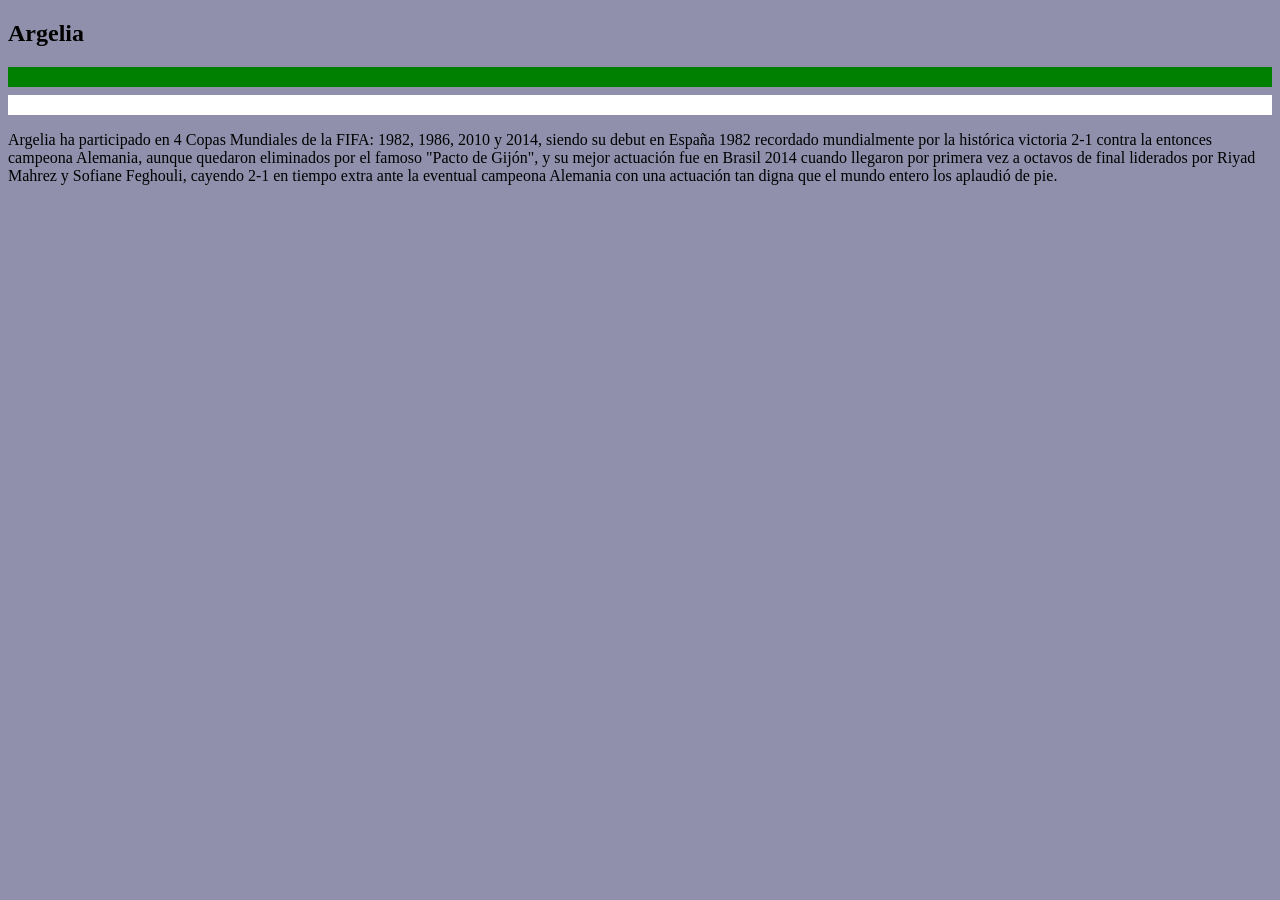
<file: argelia.html>
<!DOCTYPE html>
<html lang="en">
<head>
    <meta charset="UTF-8">
    <meta name="viewport" content="width=device-width, initial-scale">
    <title>Document</title>
    <link rel="stylesheet" href="contenido.css">
</head>
<body>
    <h2>Argelia</h2>
    <hr color="green" size="20px">
    <hr color="white" size="20px">
    <P>Argelia ha participado en 4 Copas Mundiales de la FIFA: 1982, 1986, 2010 y 2014, siendo su debut en España 1982 recordado mundialmente por la histórica victoria 2-1 contra la entonces campeona Alemania, aunque quedaron eliminados por el famoso "Pacto de Gijón", y su mejor actuación fue en Brasil 2014 cuando llegaron por primera vez a octavos de final liderados por Riyad Mahrez y Sofiane Feghouli, cayendo 2-1 en tiempo extra ante la eventual campeona Alemania con una actuación tan digna que el mundo entero los aplaudió de pie.</P>
    <iframe width="560" height="315" src="https://www.youtube.com/embed/y0RY3bL9mBY?si=Dnsey5C58pJqq-Tp" title="YouTube video player" frameborder="0" allow="accelerometer; autoplay; clipboard-write; encrypted-media; gyroscope; picture-in-picture; web-share" referrerpolicy="strict-origin-when-cross-origin" allowfullscreen></iframe>
</body>

</html>
</file>
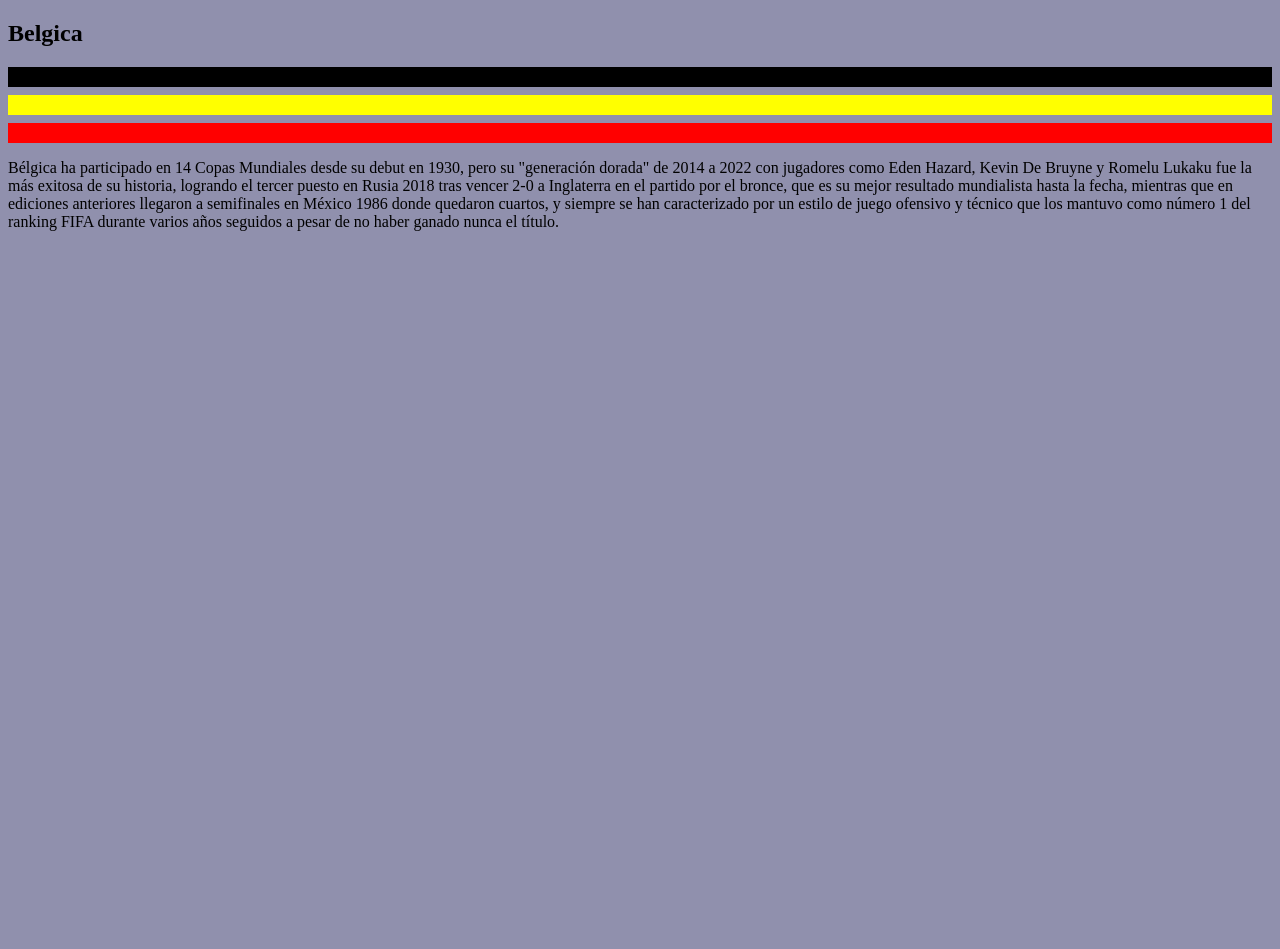
<file: belgica.html>
<!DOCTYPE html>
<html lang="en">
<head>
    <meta charset="UTF-8">
    <meta name="viewport" content="width=device-width, initial-scale">
    <title>Document</title>
    <link rel="stylesheet" href="contenido.css">
</head>
<body>
    <h2>Belgica</h2>
    <hr color="black" size="20px">
    <hr color="yellow" size="20px">
    <hr color="red" size="20px">
    <P>Bélgica ha participado en 14 Copas Mundiales desde su debut en 1930, pero su "generación dorada" de 2014 a 2022 con jugadores como Eden Hazard, Kevin De Bruyne y Romelu Lukaku fue la más exitosa de su historia, logrando el tercer puesto en Rusia 2018 tras vencer 2-0 a Inglaterra en el partido por el bronce, que es su mejor resultado mundialista hasta la fecha, mientras que en ediciones anteriores llegaron a semifinales en México 1986 donde quedaron cuartos, y siempre se han caracterizado por un estilo de juego ofensivo y técnico que los mantuvo como número 1 del ranking FIFA durante varios años seguidos a pesar de no haber ganado nunca el título.</P>
<iframe allow="fullscreen; autoplay; allow-top-navigation-by-user-activation" allowfullscreen width="795" height="690" frameborder="0" src="https://es.educaplay.com/juego/29448990-belgica_en_mundiales.html"></iframe>
</body>

</html>
</file>
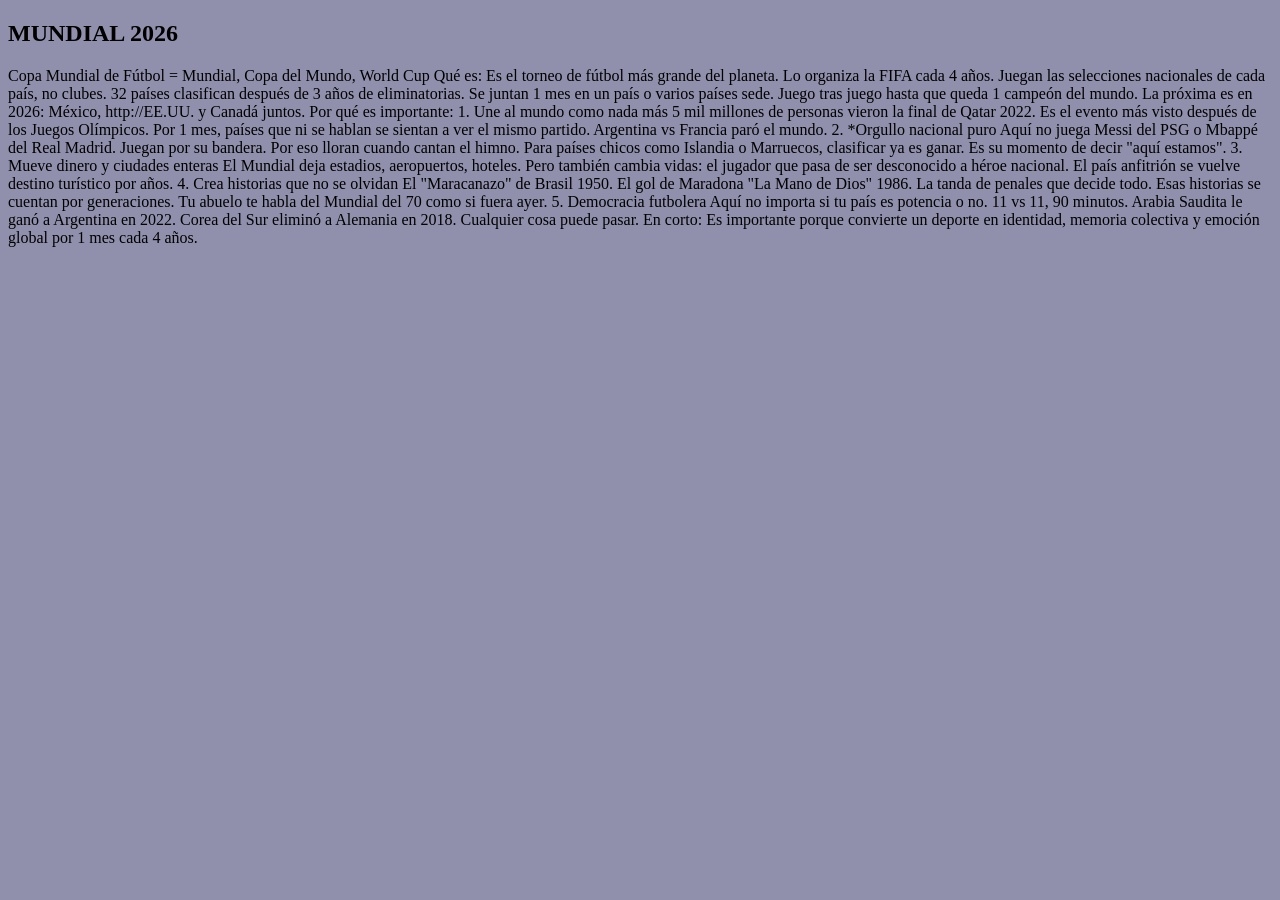
<file: contenido.html>
<!DOCTYPE html>
<html lang="en">
<head>
    <meta charset="UTF-8">
    <meta name="viewport" content="width=device-width, initial-scale=1.0">
    <title>Document</title>
    <link rel="stylesheet" href="contenido.css">
</head>
<body>
    <h2>MUNDIAL 2026</h2>
    <P>Copa Mundial de Fútbol = Mundial, Copa del Mundo, World Cup
Qué es: 
Es el torneo de fútbol más grande del planeta. Lo organiza la FIFA cada 4 años. Juegan las selecciones nacionales de cada país, no clubes. 
32 países clasifican después de 3 años de eliminatorias. Se juntan 1 mes en un país o varios países sede. Juego tras juego hasta que queda 1 campeón del mundo. La próxima es en 2026: México, http://EE.UU. y Canadá juntos.
Por qué es importante:
1. Une al mundo como nada más
   5 mil millones de personas vieron la final de Qatar 2022. Es el evento más visto después de los Juegos Olímpicos. Por 1 mes, países que ni se hablan se sientan a ver el mismo partido. Argentina vs Francia paró el mundo.
2. *Orgullo nacional puro 
   Aquí no juega Messi del PSG o Mbappé del Real Madrid. Juegan por su bandera. Por eso lloran cuando cantan el himno. Para países chicos como Islandia o Marruecos, clasificar ya es ganar. Es su momento de decir "aquí estamos".
3. Mueve dinero y ciudades enteras  
   El Mundial deja estadios, aeropuertos, hoteles. Pero también cambia vidas: el jugador que pasa de ser desconocido a héroe nacional. El país anfitrión se vuelve destino turístico por años.
4. Crea historias que no se olvidan  
   El "Maracanazo" de Brasil 1950. El gol de Maradona "La Mano de Dios" 1986. La tanda de penales que decide todo. Esas historias se cuentan por generaciones. Tu abuelo te habla del Mundial del 70 como si fuera ayer.
5. Democracia futbolera 
   Aquí no importa si tu país es potencia o no. 11 vs 11, 90 minutos. Arabia Saudita le ganó a Argentina en 2022. Corea del Sur eliminó a Alemania en 2018. Cualquier cosa puede pasar.
En corto: Es importante porque convierte un deporte en identidad, memoria colectiva y emoción global por 1 mes cada 4 años.</P>
<iframe width="560" height="315" src="https://www.youtube.com/embed/yResq2I3OkI?si=AqWuuEas2ZbUWw2o" title="YouTube video player" frameborder="0" allow="accelerometer; autoplay; clipboard-write; encrypted-media; gyroscope; picture-in-picture; web-share" referrerpolicy="strict-origin-when-cross-origin" allowfullscreen></iframe>
</body>
</html>
</file>
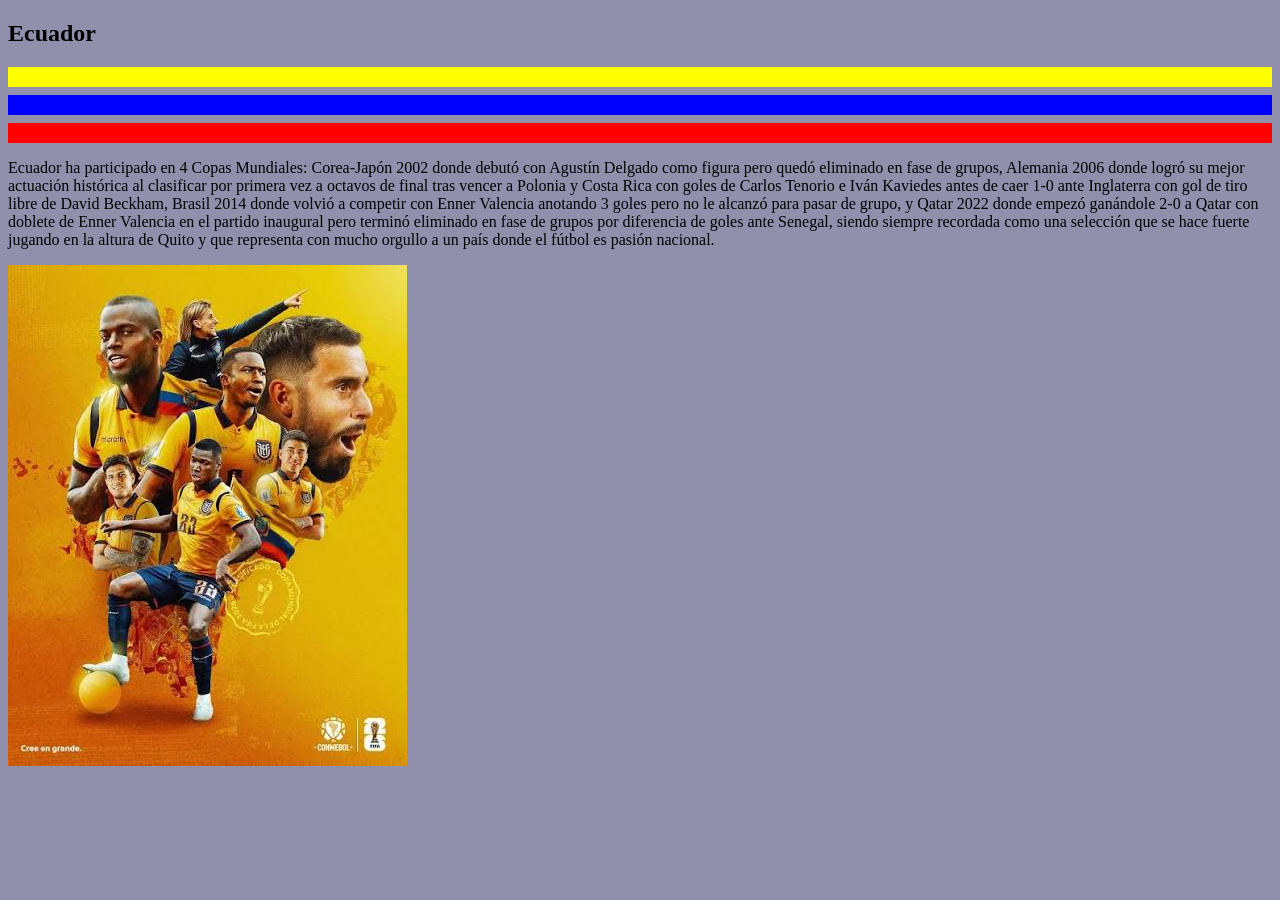
<file: ecuador.html>
<!DOCTYPE html>
<html lang="en">
<head>
    <meta charset="UTF-8">
    <meta name="viewport" content="width=device-width, initial-scale">
    <title>Document</title>
    <link rel="stylesheet" href="contenido.css">
</head>
<body>
    <h2>Ecuador</h2>
    <hr color="yellow" size="20px">
    <hr color="blue" size="20px">
    <hr color="red" size="20px">
    <P>Ecuador ha participado en 4 Copas Mundiales: Corea-Japón 2002 donde debutó con Agustín Delgado como figura pero quedó eliminado en fase de grupos, Alemania 2006 donde logró su mejor actuación histórica al clasificar por primera vez a octavos de final tras vencer a Polonia y Costa Rica con goles de Carlos Tenorio e Iván Kaviedes antes de caer 1-0 ante Inglaterra con gol de tiro libre de David Beckham, Brasil 2014 donde volvió a competir con Enner Valencia anotando 3 goles pero no le alcanzó para pasar de grupo, y Qatar 2022 donde empezó ganándole 2-0 a Qatar con doblete de Enner Valencia en el partido inaugural pero terminó eliminado en fase de grupos por diferencia de goles ante Senegal, siendo siempre recordada como una selección que se hace fuerte jugando en la altura de Quito y que representa con mucho orgullo a un país donde el fútbol es pasión nacional.</P>
    <img src="ecuador.jpg">
</body>

</html>
</file>
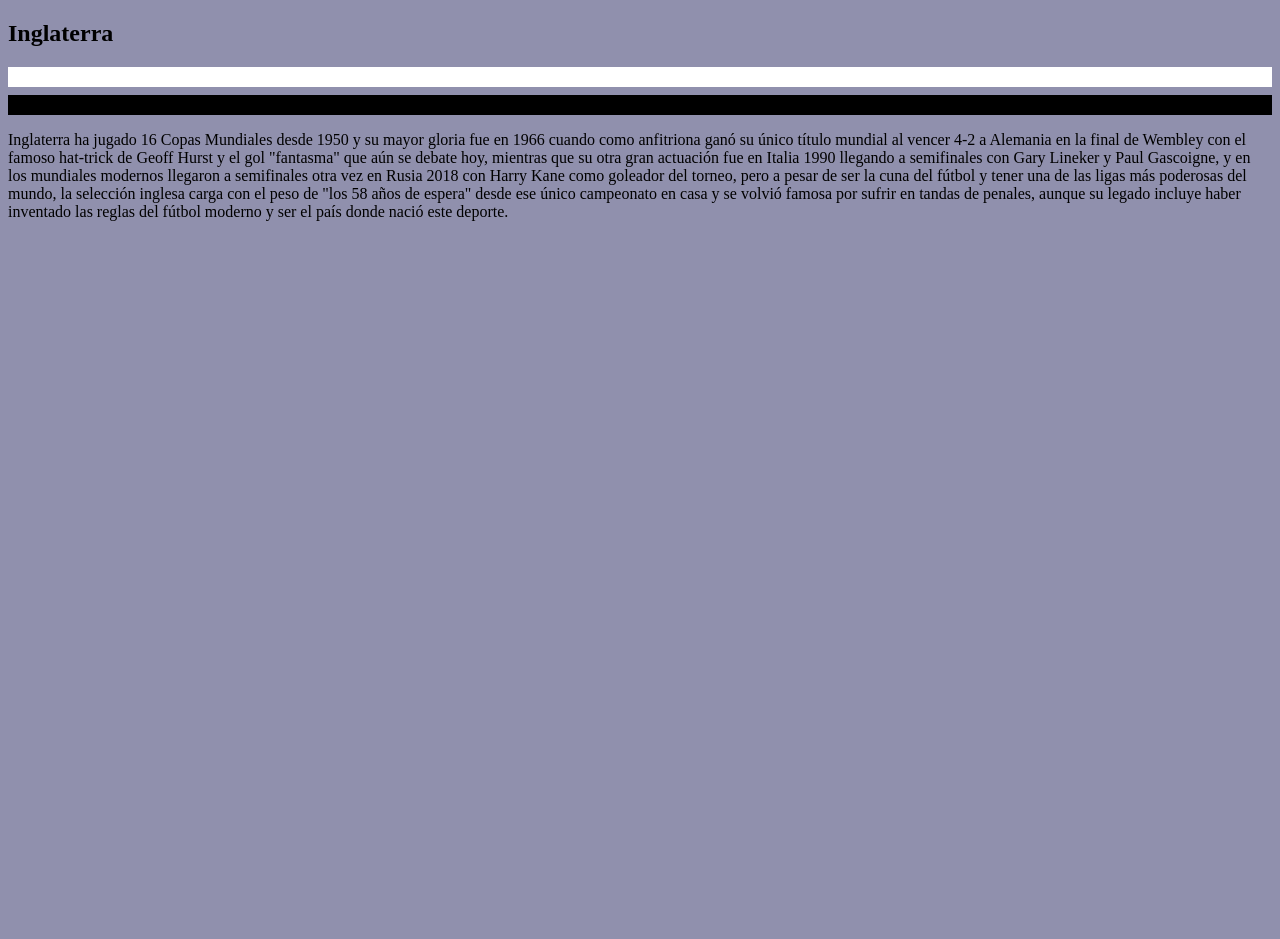
<file: inglaterra.html>
<!DOCTYPE html>
<html lang="en">
<head>
    <meta charset="UTF-8">
    <meta name="viewport" content="width=device-width, initial-scale">
    <title>Document</title>
    <link rel="stylesheet" href="contenido.css">
</head>
<body>
    <h2>Inglaterra</h2>
    <hr color="white" size="20px">
    <hr color="rojo" size="20px">
    <P>Inglaterra ha jugado 16 Copas Mundiales desde 1950 y su mayor gloria fue en 1966 cuando como anfitriona ganó su único título mundial al vencer 4-2 a Alemania en la final de Wembley con el famoso hat-trick de Geoff Hurst y el gol "fantasma" que aún se debate hoy, mientras que su otra gran actuación fue en Italia 1990 llegando a semifinales con Gary Lineker y Paul Gascoigne, y en los mundiales modernos llegaron a semifinales otra vez en Rusia 2018 con Harry Kane como goleador del torneo, pero a pesar de ser la cuna del fútbol y tener una de las ligas más poderosas del mundo, la selección inglesa carga con el peso de "los 58 años de espera" desde ese único campeonato en casa y se volvió famosa por sufrir en tandas de penales, aunque su legado incluye haber inventado las reglas del fútbol moderno y ser el país donde nació este deporte.</P>
    <iframe allow="fullscreen; autoplay; allow-top-navigation-by-user-activation" allowfullscreen width="795" height="690" frameborder="0" src="https://es.educaplay.com/juego/29449454-inglaterra_en_mundiales_verdad_o_mentira.html"></iframe>
</body>
</html>
</file>
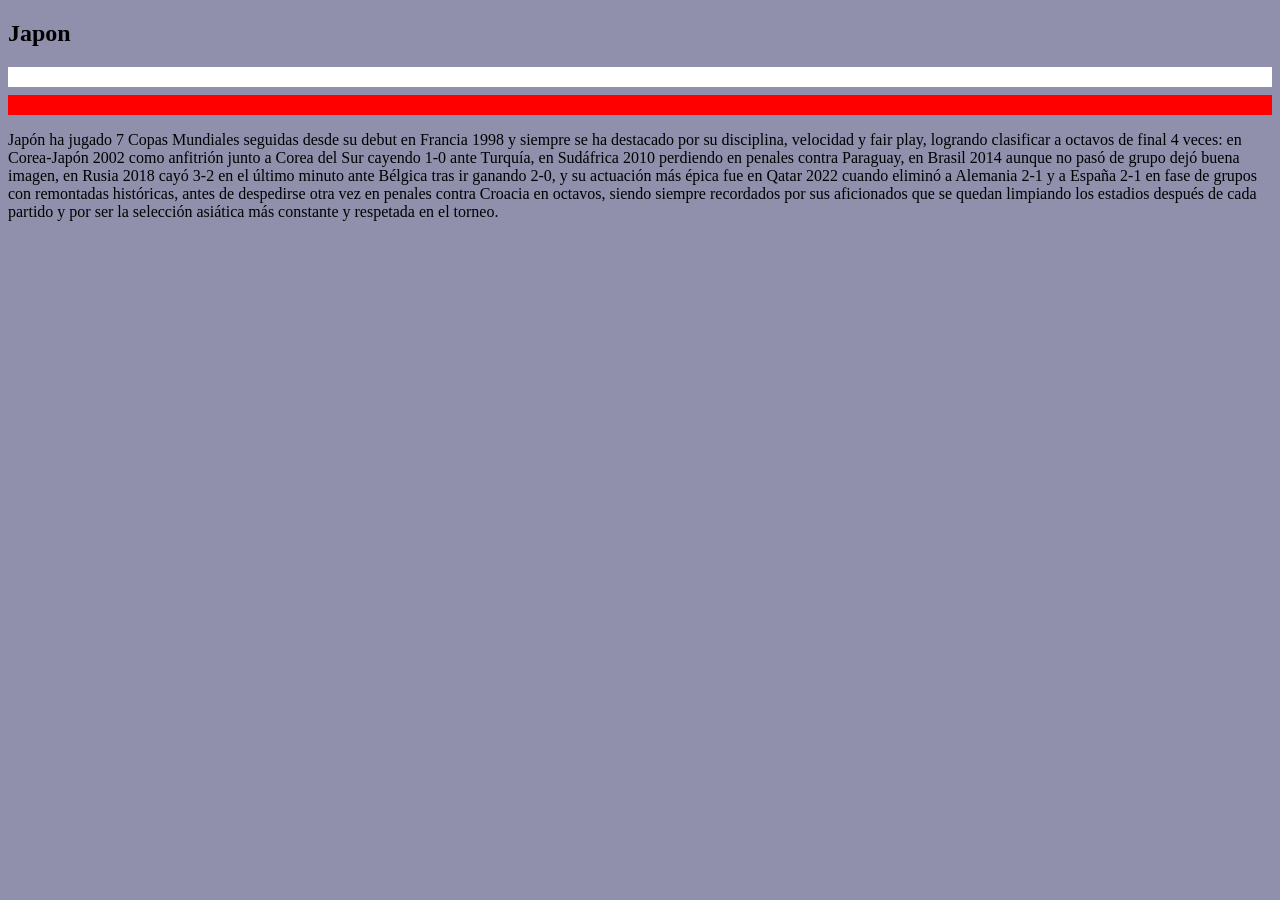
<file: japon.html>
<!DOCTYPE html>
<html lang="en">
<head>
    <meta charset="UTF-8">
    <meta name="viewport" content="width=device-width, initial-scale">
    <title>Document</title>
    <link rel="stylesheet" href="contenido.css">
</head>
<body>
    <h2>Japon</h2>
    <hr color="white" size="20px">
    <hr color="red" size="20px">
    <P>Japón ha jugado 7 Copas Mundiales seguidas desde su debut en Francia 1998 y siempre se ha destacado por su disciplina, velocidad y fair play, logrando clasificar a octavos de final 4 veces: en Corea-Japón 2002 como anfitrión junto a Corea del Sur cayendo 1-0 ante Turquía, en Sudáfrica 2010 perdiendo en penales contra Paraguay, en Brasil 2014 aunque no pasó de grupo dejó buena imagen, en Rusia 2018 cayó 3-2 en el último minuto ante Bélgica tras ir ganando 2-0, y su actuación más épica fue en Qatar 2022 cuando eliminó a Alemania 2-1 y a España 2-1 en fase de grupos con remontadas históricas, antes de despedirse otra vez en penales contra Croacia en octavos, siendo siempre recordados por sus aficionados que se quedan limpiando los estadios después de cada partido y por ser la selección asiática más constante y respetada en el torneo.</P>
<iframe width="560" height="315" src="https://www.youtube.com/embed/dEevPVQU7Dg?si=jc0NjQrmbOf8knIT" title="YouTube video player" frameborder="0" allow="accelerometer; autoplay; clipboard-write; encrypted-media; gyroscope; picture-in-picture; web-share" referrerpolicy="strict-origin-when-cross-origin" allowfullscreen></iframe>
</body>

</html>
</file>
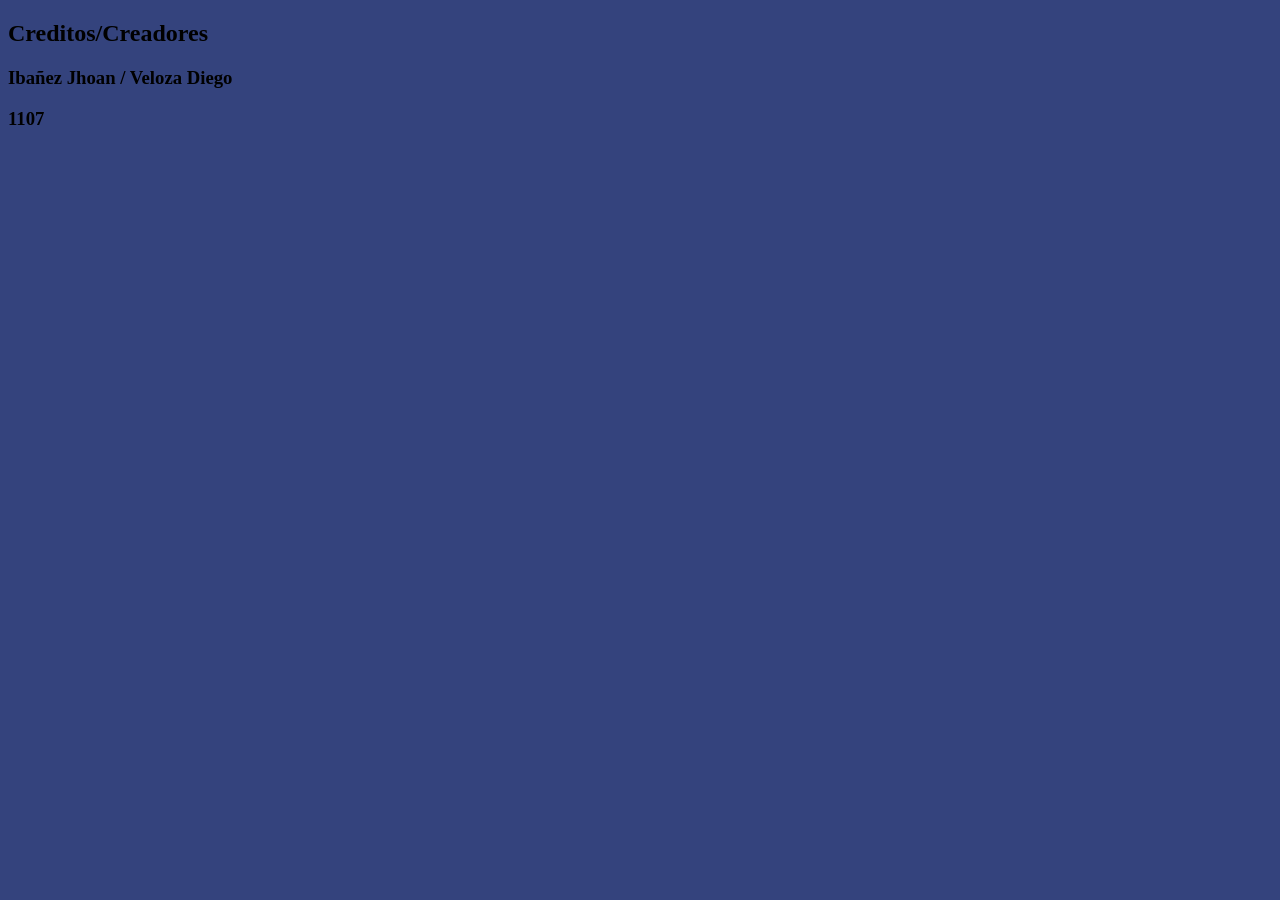
<file: pie.html>
<!DOCTYPE html>
<html lang="en">
<head>
    <meta charset="UTF-8">
    <meta name="viewport" content="width=device-width">
    <title>Document</title>
</head>
<body bgcolor="#34437D">
    <h2>Creditos/Creadores</h2>
    <h3>Ibañez Jhoan / Veloza Diego</h3>
    <h3>1107</h3> 
</body>
</html>
</file>
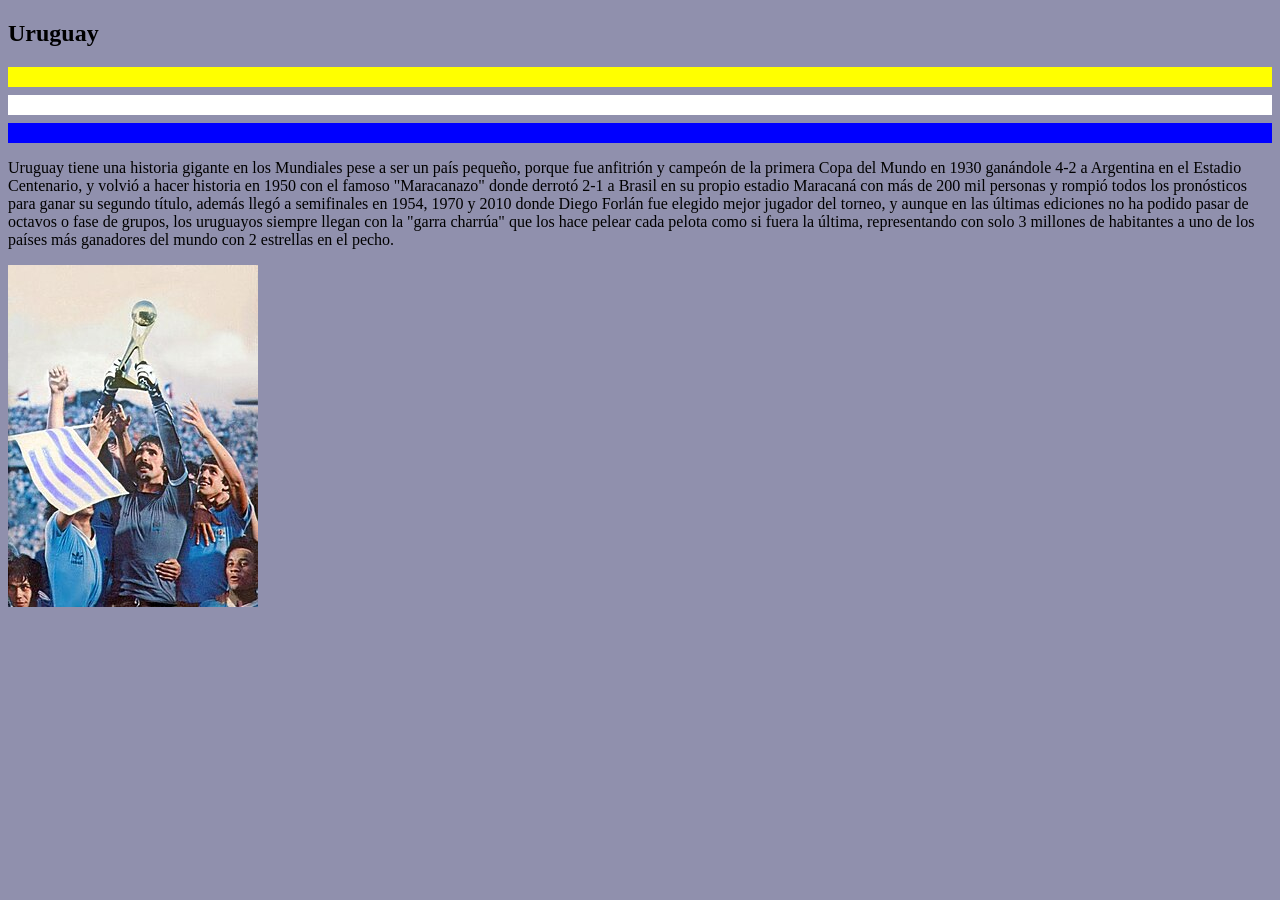
<file: uruguay.html>
<!DOCTYPE html>
<html lang="en">
<head>
    <meta charset="UTF-8">
    <meta name="viewport" content="width=device-width, initial-scale">
    <title>Document</title>
    <link rel="stylesheet" href="contenido.css">
</head>
<body>
    <h2>Uruguay</h2>
    <hr color="yellow" size="20px">
    <hr color="white" size="20px">
    <hr color="blue" size="20px">
    <P>Uruguay tiene una historia gigante en los Mundiales pese a ser un país pequeño, porque fue anfitrión y campeón de la primera Copa del Mundo en 1930 ganándole 4-2 a Argentina en el Estadio Centenario, y volvió a hacer historia en 1950 con el famoso "Maracanazo" donde derrotó 2-1 a Brasil en su propio estadio Maracaná con más de 200 mil personas y rompió todos los pronósticos para ganar su segundo título, además llegó a semifinales en 1954, 1970 y 2010 donde Diego Forlán fue elegido mejor jugador del torneo, y aunque en las últimas ediciones no ha podido pasar de octavos o fase de grupos, los uruguayos siempre llegan con la "garra charrúa" que los hace pelear cada pelota como si fuera la última, representando con solo 3 millones de habitantes a uno de los países más ganadores del mundo con 2 estrellas en el pecho.</P>
    <img src="uruguay.jpg">
</body>

</html>
</file>
<file: contenido.css>
body{
    background-color: rgba(23, 23, 83, 0.473);
}
</file>
